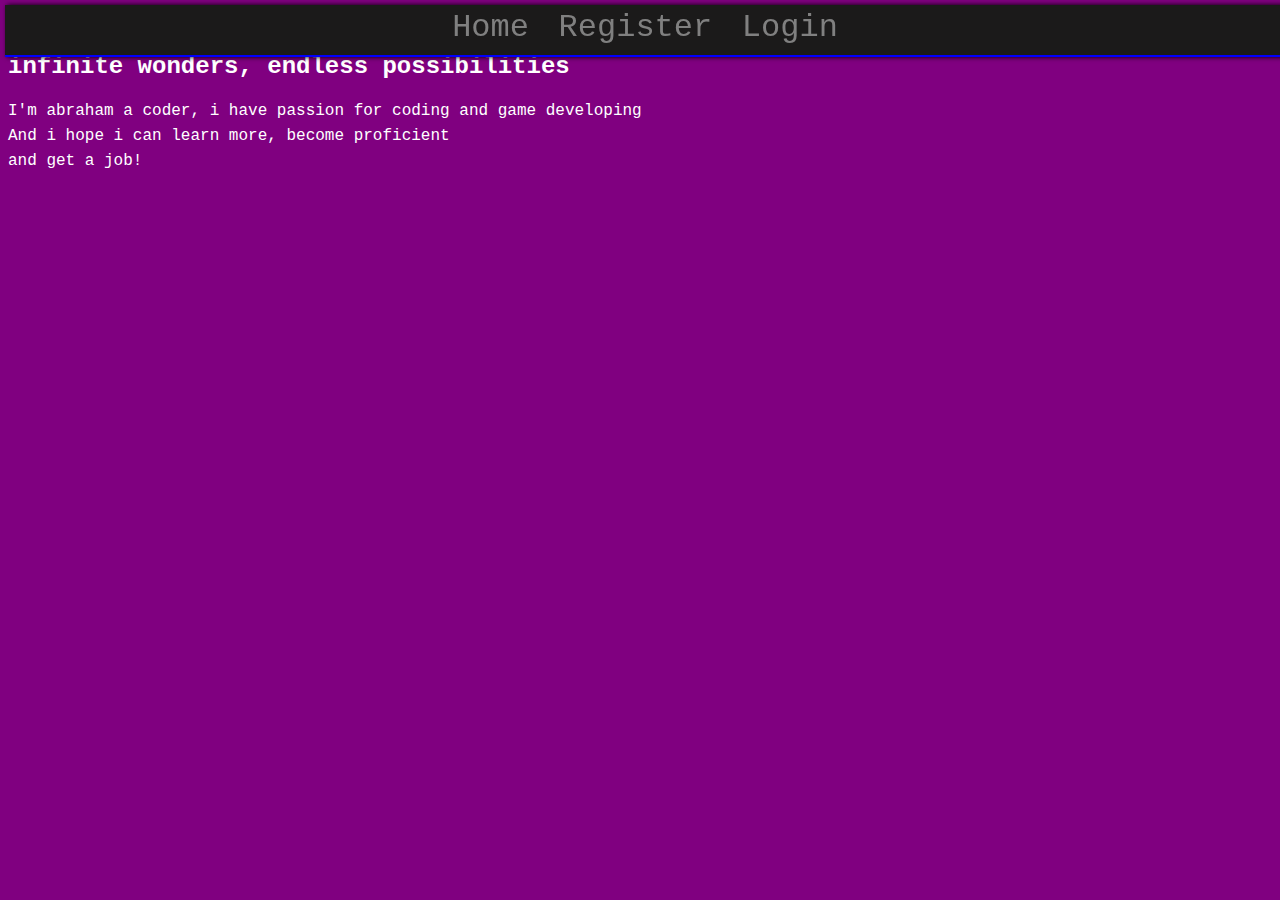
<file: contact.html>
<head>
    <meta charset="UTF-8">
    <meta http-equiv="X-UA-Compatible" content="IE=edge">
    <meta name="viewport" content="width=device-width, initial-scale=1.0">
    <link href="style.css" rel="stylesheet" type="text/css">
    <title>Contact</title>
</head>
<header>
    <navbar id="navbar">
        <nav>
        <a class="a1" href="home.html">Home</a>
        <a class="a1" href="register.html">Register</a>
        <a class="a1" href="login.html">Login</a>
        </nav>
</navbar>
<h1>I'm <span class="pup">Abraham</span></h1>
<h2>infinite wonders, endless possibilities</h2>
    I'm abraham a coder, i have passion for coding and game developing <br> And i hope i can learn more, become proficient<br> and get a job!
</p>
</header>
<body>
    
</body>
</file>
<file: style.css>
.pup{
    color: blue;
}
body{
    background-color: purple ;   
    font-family: 'Courier New', Courier, monospace;
    color:  white;
    line-height: 25px;
}

.con{
    width: 100%;
    height: auto;
    margin: 20px;
    display: inline-block;
}
.btn{
    color: aquamarine;
    background-color: aqua;
    padding: 13px 42px;
    border-radius:20px;
    text-decoration: none;
}
#navbar{
    list-style:none;
    height: 50px;
    width: 100%;
    position: fixed;
    top: 5px; left: 5px;
    background: rgb(27, 26, 26);
    box-shadow: 2px 0px 5px black;
    border-bottom: 2px solid blue;
    display: flex;
    justify-content: space-around;
}
nav{
    padding-top: 10px;
    align-items: center;
}
a{
    margin: 5px;
    padding: 5px;
    color: grey;
    text-decoration: none;
    font-size: 2rem;
}
nav a:hover{
    background-color: rgb(49, 45, 45);
    color: white;
}
nav a:link{
    color: gray;
}
nav a:active{
    color: black;
}
section{
    height: 100vh;
    width: 100vw;
    display: flex;
    align-items: center;
    justify-content: center;
    text-transform: uppercase;
}
</file>
